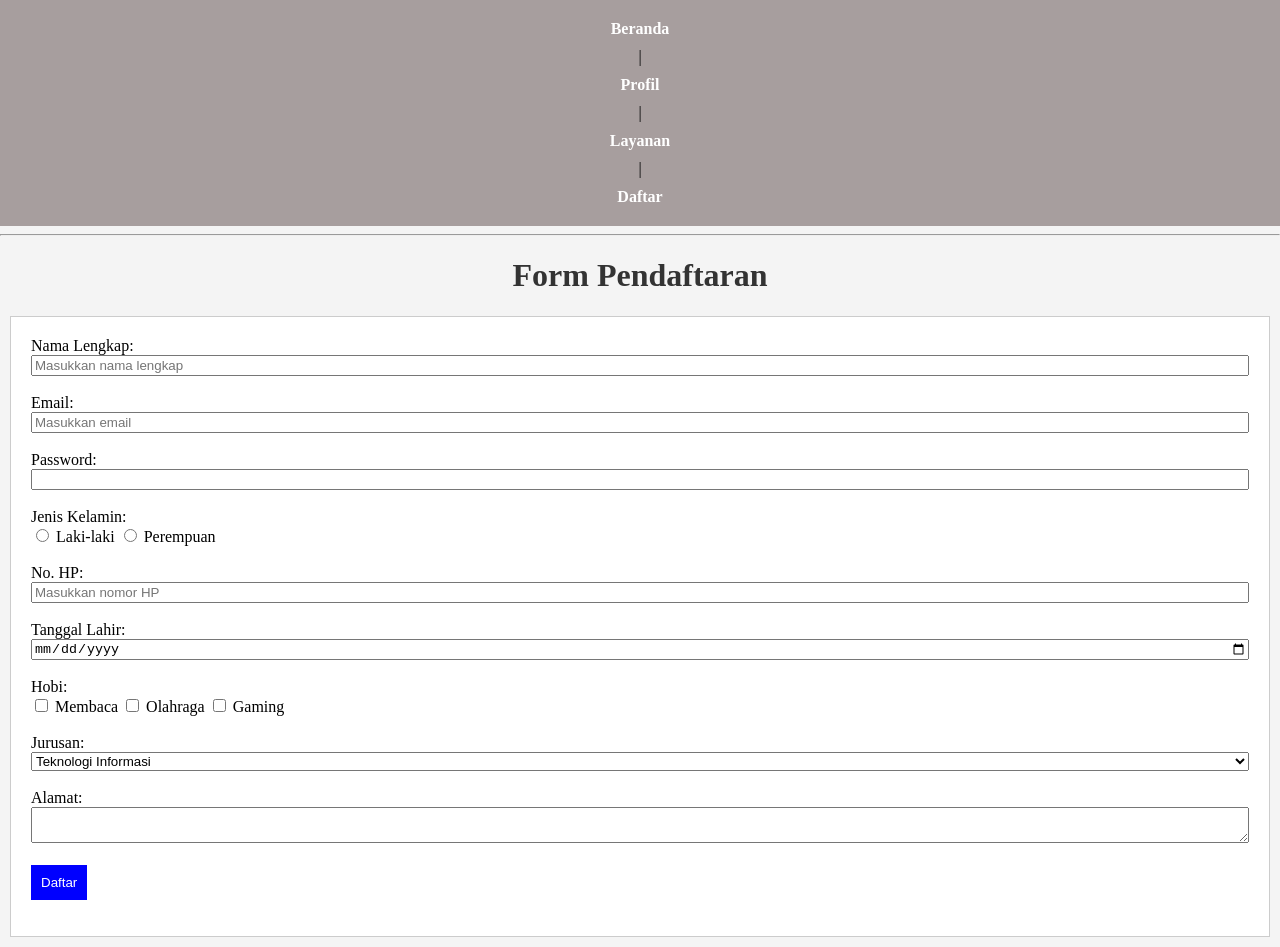
<file: daftar.html>
<!doctype html>
<html lang="id">
  <head>
    <link rel="stylesheet" href="assets/css/style.css" />
    <meta charset="UTF-8" />
    <meta name="viewport" content="width=device-width, initial-scale=1.0" />
    <title>Form Pendaftaran</title>
  </head>

  <body>
    <nav>
      <a href="index.html">Beranda</a> | <a href="profil.html">Profil</a> | <a href="layanan.html">Layanan</a> |
      <a href="daftar.html">Daftar</a>
    </nav>

    <hr />

    <h1>Form Pendaftaran</h1>

    <div id="konten">
      <form id="formDaftar" action="#" method="POST">
        <label>Nama Lengkap:</label><br />
        <input id="nama" type="text" name="Nama" placeholder="Masukkan nama lengkap" /><br /><br />

        <label>Email:</label><br />
        <input id="email" type="email" name="Email" placeholder="Masukkan email" /><br /><br />

        <label>Password:</label><br />
        <input id="password" name="password" name="Password" /><br /><br />

        <label>Jenis Kelamin:</label><br />
        <input type="radio" name="jk" value="L" /> Laki-laki <input type="radio" name="jk" value="P" /> Perempuan<br /><br />

        <label>No. HP:</label><br />
        <input type="tel" name="hp" placeholder="Masukkan nomor HP" /><br /><br />

        <label>Tanggal Lahir:</label><br />
        <input type="date" name="tgl_lahir" /><br /><br />

        <label>Hobi:</label><br />
        <input type="checkbox" name="hobi" /> Membaca <input type="checkbox" name="hobi" /> Olahraga <input type="checkbox" name="hobi" /> Gaming<br /><br />

        <label>Jurusan:</label><br />
        <select name="jurusan">
          <option value="TI">Teknologi Informasi</option>
          <option value="SI">Sistem Informasi</option></select
        ><br /><br />

        <label>Alamat:</label><br />
        <textarea name="alamat"></textarea><br /><br />

        <button type="submit">Daftar</button>
      </form>

      <p id="pesan"></p>
    </div>

    <script src="assets/js/script.js"></script>
  </body>
</html>
</file>
<file: assets/css/style.css>
body {
<<<<<<< HEAD
  font-family: Arial, sans-serif;
  background-color: #f4f4f4;
  margin: 0;
  padding: 0;
}
h1 {
  color: #333;
  text-align: center;
}

p {
  color: #555;
  line-height: 1.6;
}

nav {
  background-color: #333;
  padding: 10px;
  text-align: center;
}

nav a {
  color: white;
  text-decoration: none;
  margin: 0 10px;
  font-weight: bold;
}

nav a:hover {
  text-decoration: underline;
}

nav a:hover {
  color: yellow;
}

.judul-utama {
  color: darkblue;
}

#konten {
  padding: 20px;
}

div {
  margin: 10px;
  padding: 15px;
  border: 1px solid #ccc;
  background-color: white;
}

input,
textarea,
select {
  width: 100%;
  box-sizing: border-box;
}

input[type='radio'],
input[type='checkbox'] {
  width: auto;
}

button {
  background-color: blue;
  color: white;
  padding: 10px;
  border: none;
}

.container {
  display: flex;
  justify-content: space-between;
  align-items: center;
  flex-wrap: nowrap;
  flex-direction: column;
}

.box {
  width: 30%;
  padding: 20px;
  background-color: #ddd;
  text-align: center;
  border-radius: 5px;
  margin: 10px;
  transition: 0.3s;
=======
    font-family: Arial, sans-serif;
    background-color: #f4f4f4;
    margin: 0;
    padding: 0;
}
h1 {
    color: #333;
    text-align: center;
}

p {
    color: #555;
    line-height: 1.6;
}


nav {
    background-color: #a79e9e;
    padding: 10px;
    text-align: center;
}

nav a {
    color: white;
    text-decoration: none;
    margin: 0 10px;
    font-weight: bold;
}

nav a:hover {
    text-decoration: underline;
}

nav a:hover {
    color: yellow;
}

.judul-utama {
    color: darkblue;
}

#konten {
    padding: 20px;
}

div {
    margin: 10px;
    padding: 15px;
    border: 1px solid #ccc;
    background-color: white;
}

input, textarea, select {
    width: 100%;
    box-sizing: border-box;
}

 input[type="radio"],
 input[type="checkbox"] {
     width: auto;
 }

button {
    background-color: blue;
    color: white;
    padding: 10px; 
    border: none;
}

.container {
    display: flex;
    justify-content: space-between;
    align-items: center;
    flex-wrap: nowrap;
    flex-direction: column;
}

.box {
    width: 30%;
    padding: 20px;
    background-color: #ddd;
    text-align: center;
    border-radius: 5px;
    margin: 10px;
    transition: 0.3s;
>>>>>>> a2816592aeac034a53f94e506425e0e961cb8475
}

.box:hover {
  background-color: #b3b2b2;
  transform: scale(1.05);
}
<<<<<<< HEAD

@media (min-width: 768px) {
  .container {
    flex-direction: row;
    justify-content: space-around;
    flex-wrap: wrap;
  }

  .box {
    width: 40%;
  }
}

@media (min-width: 992px) {
  .box {
    width: 25%;
  }
}

img {
  max-width: 100%;
  height: auto;
  display: block;
  margin: 0 auto;
}

img.logo {
  display: block;
  margin: 20px auto;
}

nav a {
  display: block;
  padding: 10px;
}

@media (min-width: 768px) {
  nav {
    flex-direction: row;
    justify-content: center;
  }
}

@media (min-width: 768px) {
  nav a:hover {
    background-color: #c41b1b;
  }
}
=======
    
@media (min-width: 768px) {
    .container {
        flex-direction: row;
        justify-content: space-around;
        flex-wrap: wrap;
    }

    .box {
        width: 40%;
    }
     nav a {
        flex-direction: row;
        justify-content: center;
    }
}

@media (min-width: 992px) {
    .box {
        width: 25%;
    }
}

img {
    max-width: 100%;
    height: auto;
    display:block;
    margin: 0 auto;
}

img.logo {
    display: block;
    margin: 20px auto;
}
    
nav a {
     display: block;
     padding: 10px;
 }

@media (min-width: 768px) {
     nav a:hover {
         background-color: #c41b1b;
     }
 }

@media (min-width: 576px) {
    .box {
        width: 100%;
    }
}

@media (min-width: 576px) {
     nav a:hover {
         background-color: #c41b1b;
     }
 }


    



    


>>>>>>> a2816592aeac034a53f94e506425e0e961cb8475
</file>
